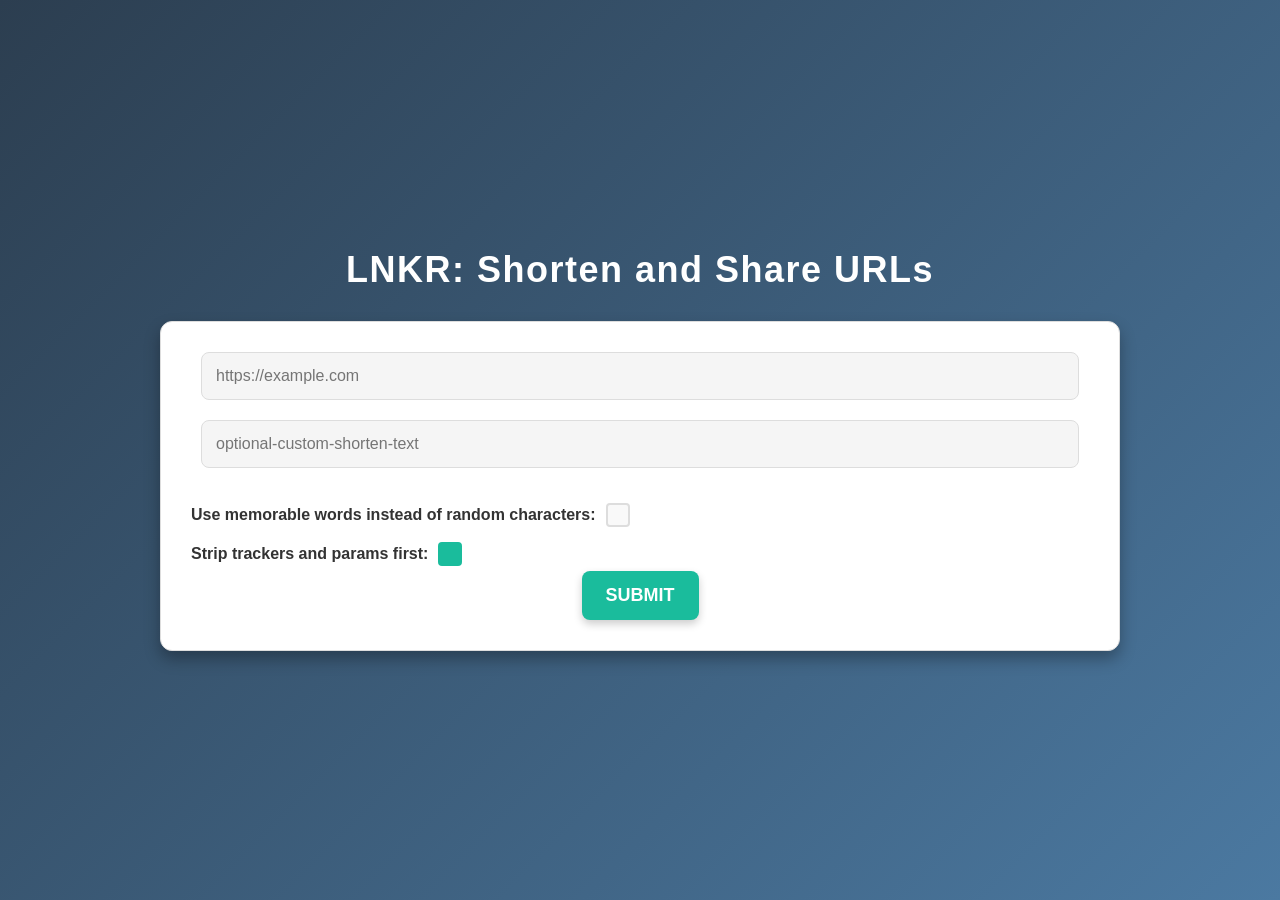
<file: src/index.html>
<head>
        <meta charset="UTF-8">
        <meta name="viewport" content="width=device-width, initial-scale=1.0">
        <title>LNKR</title>
        <link rel="stylesheet" href="style.css">
</head>

<body>
        <div class="container">
                <h1>LNKR: Shorten and Share URLs</h1>
                <form id="test" class="forum-form" action="/process" method="post">
                        <input type="text" id="URL" name="URL" placeholder="https://example.com" required>
                        <input type="text" id="CKEY" name="CKEY" placeholder="optional-custom-shorten-text">
                        <div class="checkbox-container">
                                <label>
                                        Use memorable words instead of random characters:
                                        <input type="checkbox" id="WORDS" name="WORDS" value="on">
                                        <span class="checkmark"></span>
                                </label>
                        </div>
                        <div class="checkbox-container">
                                <label>
                                        Strip trackers and params first:
                                        <input type="checkbox" id="STRIP" name="STRIP" value="on" checked>
                                        <span class="checkmark"></span>
                                </label>
                        </div>
                        <button type="submit">Submit</button>
                </form>
        </div>
</body>
</file>
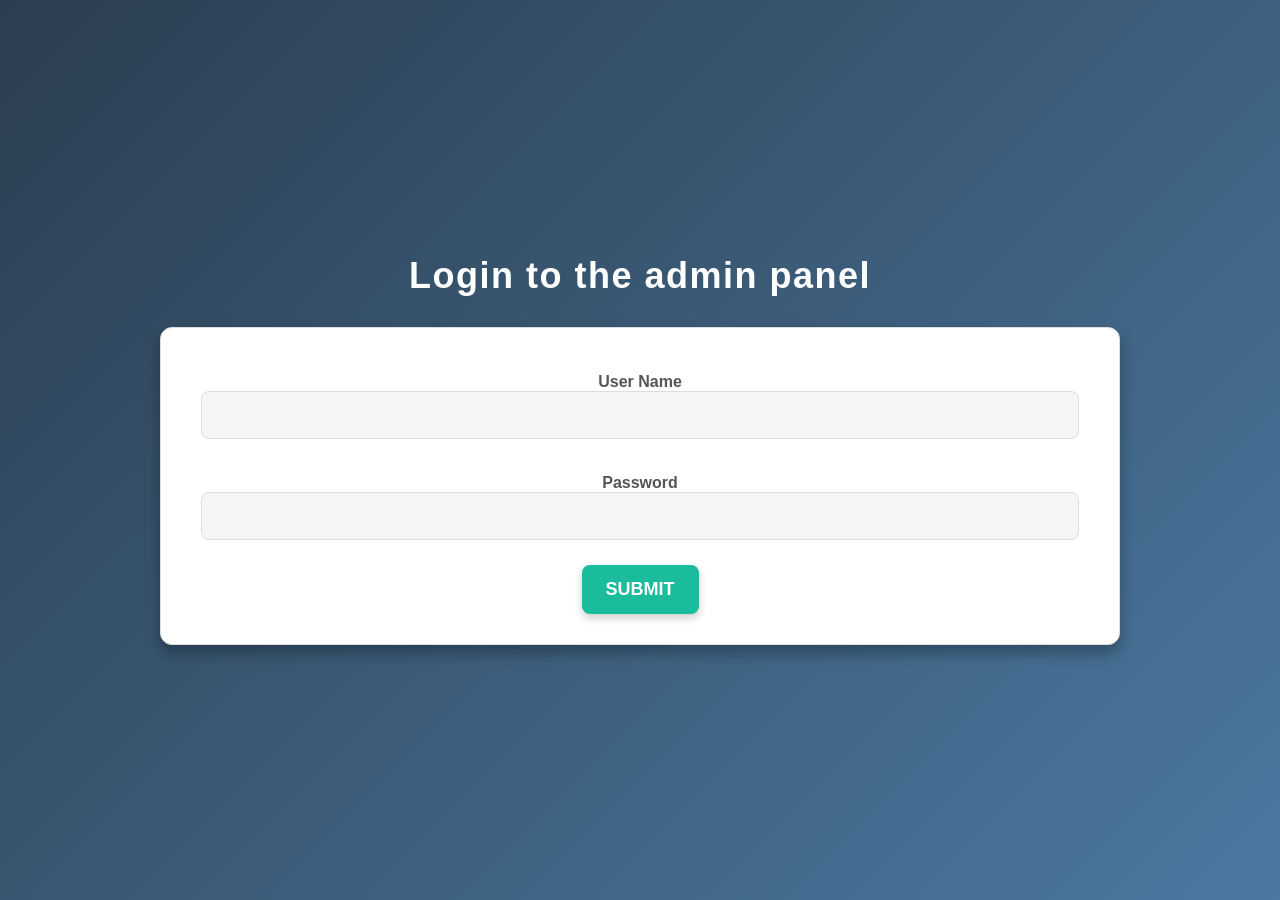
<file: src/admin.html>
<head>
        <meta charset="UTF-8">
        <meta name="viewport" content="width=device-width, initial-scale=1.0">
        <title>LNKR</title>
        <link rel="stylesheet" href="style.css">
</head>

<body>
        <div class="container">
                <h1>Login to the admin panel</h1>
                <form id="test" class="forum-form" action="/admin-response" method="post">
                        <label>User Name
                                <input type="text" id="username" name="username" required>
                        </label>
                        <label>Password
                                <input type="password" id="password" name="password" required>
                        </label>
                        <button type="submit">Submit</button>
                </form>
        </div>
</body>
</file>
<file: src/style.css>
/* Basic reset */
* {
	margin: 0;
	padding: 0;
	box-sizing: border-box;
}

body {
	font-family: 'Segoe UI', Tahoma, Geneva, Verdana, sans-serif;
	background: linear-gradient(135deg, #2c3e50, #4b79a1);
	/* Dark gradient background */
	display: flex;
	align-items: center;
	justify-content: center;
	height: 100vh;
}

.container {
	text-align: center;
	/* Centering the content in the container */
}

.white-container {
	text-align: center;
	background: #fff;
	border-radius: 12px;
	box-shadow: 0 8px 16px rgba(0, 0, 0, 0.3);
	/* Stronger shadow */
	padding: 30px;
	width: 75vw;
	margin: 0 auto;
}

.container-heading {
	font-size: 24px;
	display: inline-block;
	text-align: left;
}

.container-list {
	/* Center the form horizontally */
	display: inline-block;
	text-align: left;
	list-style-position: inside;
}

h1 {
	color: #fff;
	/* White color for contrast */
	font-size: 36px;
	/* Larger heading for prominence */
	font-weight: 700;
	/* Bolder font weight */
	margin-bottom: 30px;
	/* Space between title and form */
	letter-spacing: 1.5px;
	/* Slightly increased letter spacing */
}

.forum-form {
	background: #fff;
	border-radius: 12px;
	box-shadow: 0 8px 16px rgba(0, 0, 0, 0.3);
	/* Stronger shadow */
	padding: 30px;
	width: 75vw;
	margin: 0 auto;
	/* Center the form horizontally */
	text-align: center;
	border: 1px solid #ddd;
	/* Subtle border */
}

.forum-form label {
	display: block;
	margin: 15px 0 5px;
	color: #555;
	font-weight: 600;
	/* Bolder text */
}

.forum-form input[type="text"] {
	width: calc(100% - 20px);
	padding: 14px;
	border: 1px solid #ddd;
	border-radius: 8px;
	margin-bottom: 20px;
	font-size: 16px;
	transition: border-color 0.3s, box-shadow 0.3s;
	background: #f5f5f5;
	/* Light grey background */
}

.forum-form input[type="text"]:focus {
	border-color: #1abc9c;
	/* Vibrant teal */
	box-shadow: 0 0 8px rgba(26, 188, 156, 0.3);
	/* Subtle teal shadow */
	outline: none;
}

.forum-form input[type="password"] {
	width: calc(100% - 20px);
	padding: 14px;
	border: 1px solid #ddd;
	border-radius: 8px;
	margin-bottom: 20px;
	font-size: 16px;
	transition: border-color 0.3s, box-shadow 0.3s;
	background: #f5f5f5;
	/* Light grey background */
}

.forum-form input[type="password"]:focus {
	border-color: #1abc9c;
	/* Vibrant teal */
	box-shadow: 0 0 8px rgba(26, 188, 156, 0.3);
	/* Subtle teal shadow */
	outline: none;
}

/* Subtle teal shadow */
outl .checkbox-container {
	display: flex;
	align-items: center;
	margin: 20px 0;
	justify-content: center;
	/* Center the checkbox and label */
}

.checkbox-container label {
	display: flex;
	align-items: center;
	cursor: pointer;
	color: #333;
	/* Darker text color for contrast */
	font-size: 16px;
	/* Adjust font size if necessary */
}

.checkbox-container input[type="checkbox"] {
	display: none;
	/* Hide the default checkbox */
}

.checkbox-container .checkmark {
	width: 24px;
	height: 24px;
	border: 2px solid #ddd;
	border-radius: 4px;
	background-color: #f9f9f9;
	transition: background-color 0.3s, border-color 0.3s;
	/* Smooth transitions */
	margin-left: 10px;
	/* Space between label text and checkbox */
}

.checkbox-container input[type="checkbox"]:checked+.checkmark {
	background-color: #1abc9c;
	/* Solid green background when checked */
	border-color: #1abc9c;
	/* Match border color to background */
}

.checkbox-container input[type="checkbox"]:focus+.checkmark {
	outline: 2px solid #1abc9c;
	/* Add focus outline */
	outline-offset: 2px;
	/* Slight offset for visibility */
}

.forum-form button {
	background-color: #1abc9c;
	/* Solid green background */
	color: #fff;
	border: none;
	padding: 14px 24px;
	border-radius: 8px;
	/* Slightly rounded corners */
	cursor: pointer;
	font-size: 18px;
	font-weight: 600;
	/* Bolder text */
	text-transform: uppercase;
	/* Uppercase text for a modern look */
	transition: background-color 0.3s, transform 0.2s, box-shadow 0.2s;
	/* Smooth transitions */
	box-shadow: 0 4px 8px rgba(0, 0, 0, 0.2);
	/* Subtle shadow */
}

.forum-form button:hover {
	background-color: #17a589;
	/* Slightly darker green */
	transform: translateY(-4px);
	/* Slight lift effect */
	box-shadow: 0 6px 12px rgba(0, 0, 0, 0.3);
	/* Stronger shadow */
}

.forum-form button:active {
	background-color: #148f77;
	/* Darker green */
	transform: translateY(1px);
	/* Slightly pressed effect */
	box-shadow: 0 2px 6px rgba(0, 0, 0, 0.3);
	/* Smaller shadow */
}

.forum-form button:focus {
	outline: none;
	/* Remove default outline */
}
</file>
